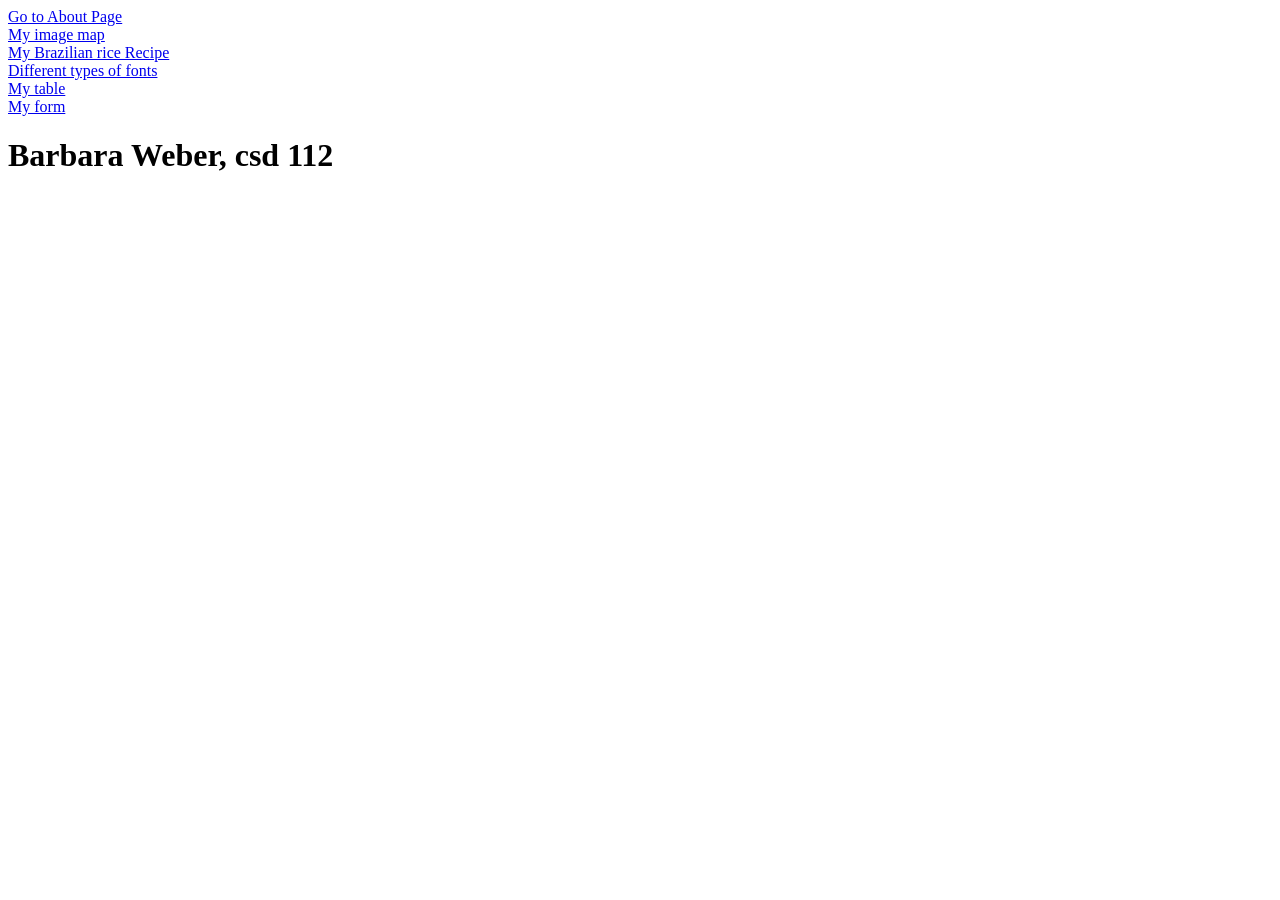
<file: index.html>
<!DOCTYPE html>
<html lang="en">
<head>
    <meta charset="UTF-8">
<meta name="viewport" content="width=device-width, initial-scale=1.0">
    <title>Document</title>
</head>
<body>
   <a href="html/about.html">Go to About Page</a>
   <br/><a href="html/imagemap.html"> My image map </a>
   <br/><a href="html/recipe.html"> My Brazilian rice Recipe </a>
    <br/><a href="html/fonts.html"> Different types of fonts </a>
    <br/><a href="html/barbara-table.html"> My table </a>
    <br><a href="html/form.html"> My form </a>
</body>
</html>
<h1>Barbara Weber, csd 112</h1>
</file>
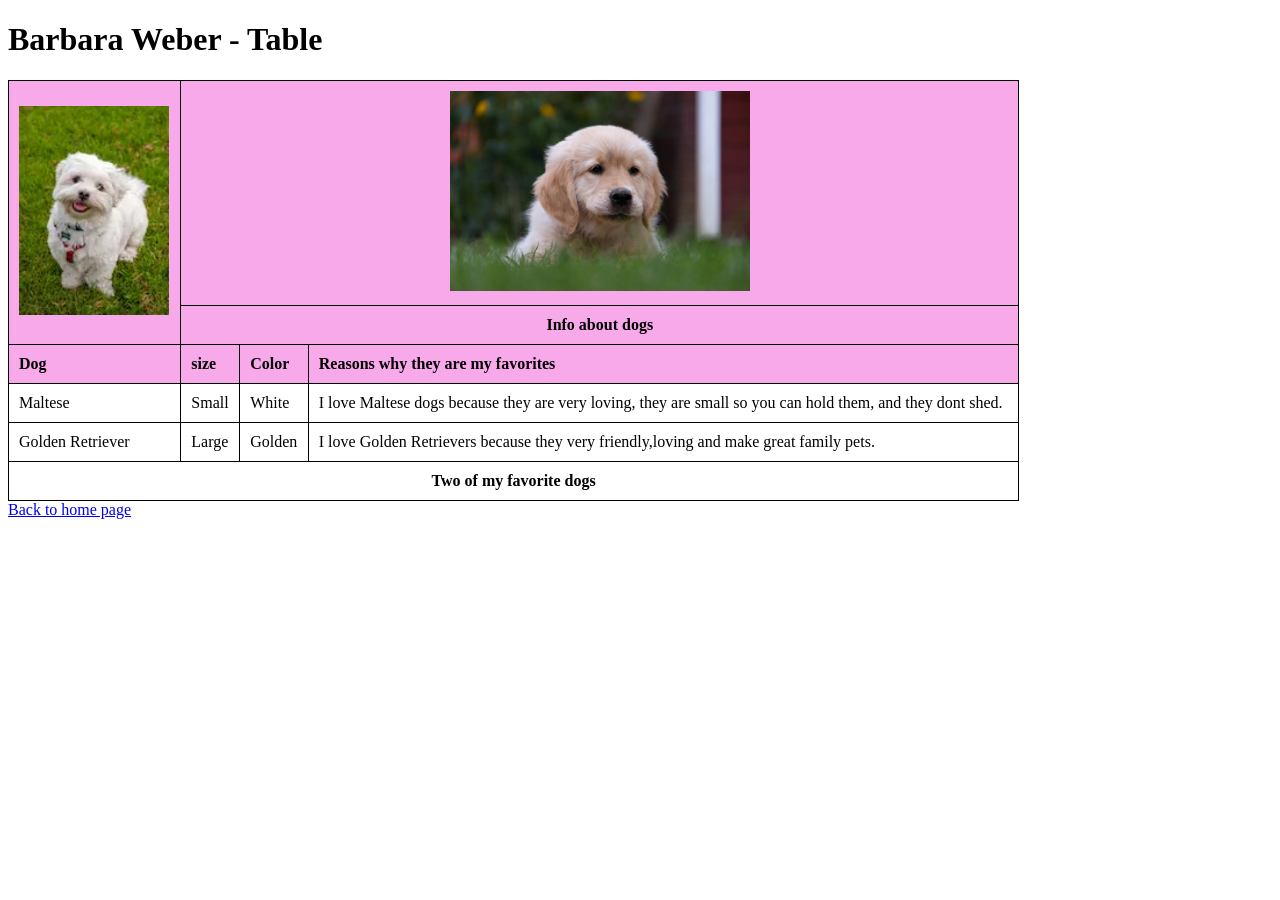
<file: html/barbara-table.html>
<!DOCTYPE html>
<html lang="en">

<head>
    <meta charset="UTF-8">
    <meta name="viewport" content="width=device-width, initial-scale=1.0">
    <title>Html Table</title>
    <link rel="stylesheet" href="../css/table.styles.css">
</head>

<body>

    <h1> Barbara Weber - Table</h1>
    <table>
        <thead>
            <tr>
                <th rowspan="2"> <img src=" ../img/Maltese.webp" alt="Maltese"> </th>
                <th colspan="3"> <img src=" ../img/golden_retriever.jpg" alt="golden_retriever"> </th>
            </tr>
            <tr>
                <th colspan="3"> Info about dogs</th>
            </tr>
        </thead>

        <tr>
            <th>Dog</th>
            <th>size</th>
            <th>Color</th>
            <th>Reasons why they are my favorites</th>
        </tr>
        <tr>
            <td> Maltese </td>
            <td> Small</td>
            <td> White </td>
            <td> I love Maltese dogs because they are very loving, they are small so you can hold them, and they dont shed.</td>
        </tr>

            <tr>
                <td> Golden Retriever </td>
                <td> Large </td>
                <td> Golden </td>
                <td> I love Golden Retrievers because they very friendly,loving and make great family pets.</td>
            </tr>
        <tfoot>
            <tr>
                <td colspan="4"> Two of my favorite dogs </td>
            </tr>
        </tfoot>
    </table>
    <a href="../index.html"> Back to home page </a>
</body>

</html>
</file>
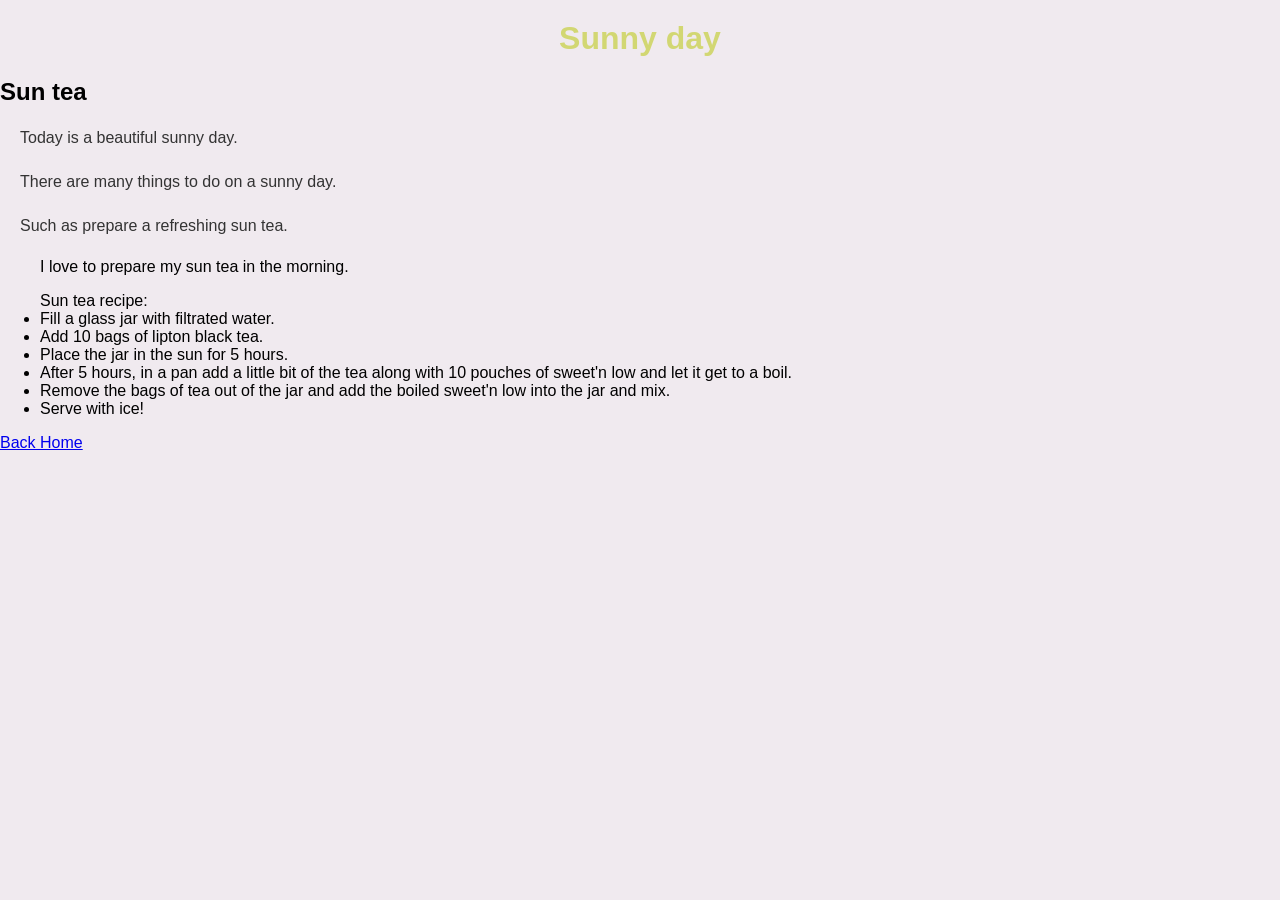
<file: html/fonts.html>
<!DOCTYPE html>
<html lang="en">
<head>
    <meta charset="UTF-8">
    <meta name="viewport" content="width=device-width, initial-scale=1.0">
    <title> Different types of fonts </title>
    <link rel="stylesheet" href="../css/style.css"> 
</head>
<body class="script">
    <h1> Sunny day </h1>
    <h2> Sun tea </h2>
    <p> Today is a beautiful sunny day. </p>
    <p> There are many things to do on a sunny day. </p>
    <p> Such as prepare a refreshing sun tea. </p>
    <blockquote> I love to prepare my sun tea in the morning. </blockquote>
    <ul> Sun tea recipe:
        <li> Fill a glass jar with filtrated water. </li>
        <li> Add 10 bags of lipton black tea.</li>
        <li> Place the jar in the sun for 5 hours.</li>
        <li> After 5 hours, in a pan add a little bit of the tea along with 10 pouches of sweet'n low and let it get to a boil. </li>
        <li> Remove the bags of tea out of the jar and add the boiled sweet'n low into the jar and mix.</li>
        <li> Serve with ice!</li>
    </ul>
    <a href="../index.html"> Back Home </a>
</body>
</html>
</file>
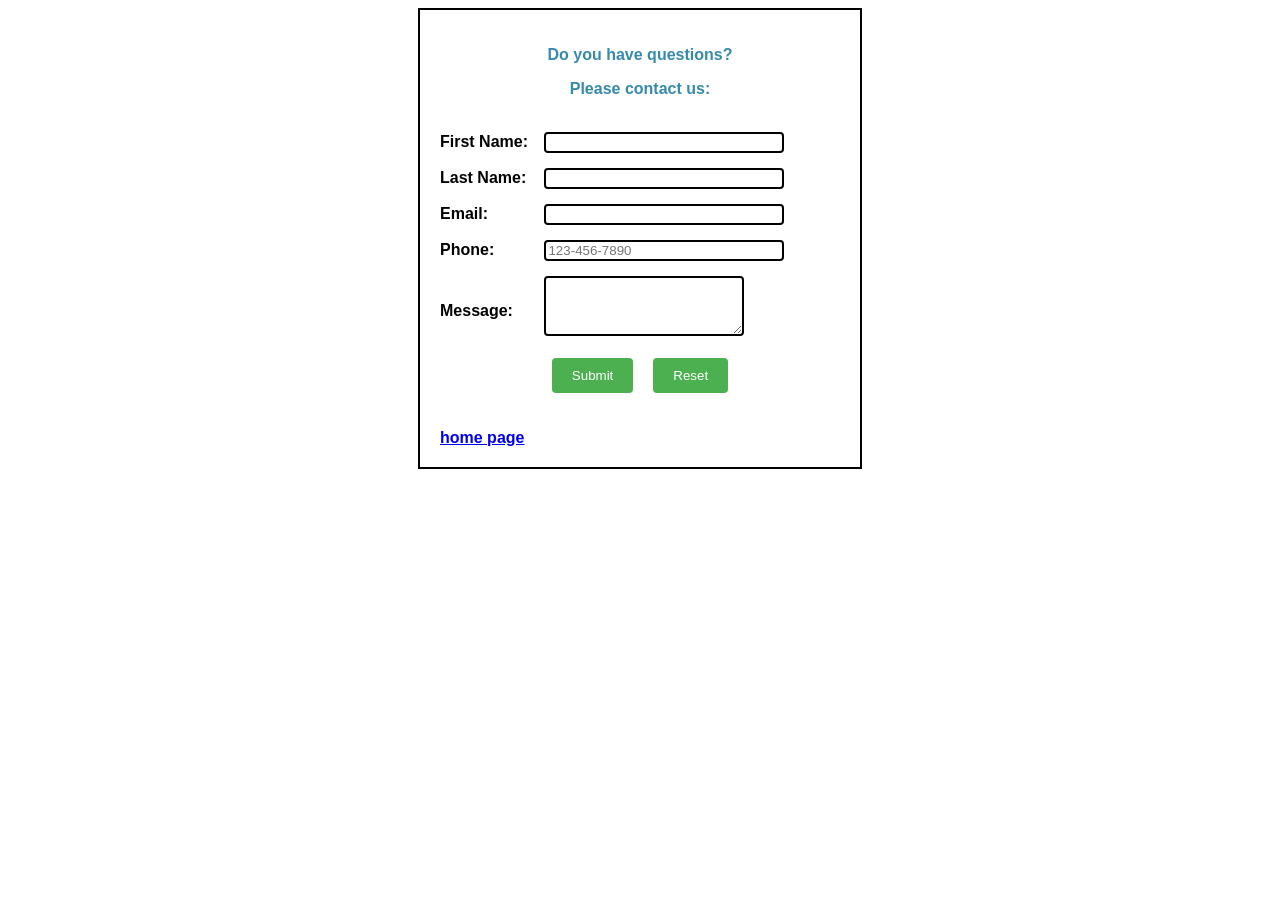
<file: html/form.html>
<!DOCTYPE html>
<html lang="en">
<head>
    <meta charset="UTF-8">
    <meta name="viewport" content="width=device-width, initial-scale=1.0">
    <title>Form</title>
    <link rel="stylesheet" href="../css/form.style.css">
</head>

<body>
    <form>
        <p class="center"> Do you have questions? </p>
        <p class="center"> Please contact us: </p>
        <br> <label for="first_name">First Name:</label> <input id="first_name" type="text">
        <br> <label for="last_name">Last Name:</label> <input id="last_name" type="text">
        <br> <label for="email">Email:</label> <input id="email" type="email">
        <br> <label for="phone">Phone:</label> <input id="phone" type="tel" pattern="[0-9]{3}-[0-9]{3}-[0-9]{4}" placeholder="123-456-7890">
        <br> <label for="message">Message:</label> <textarea id="message"></textarea>
        <br> <br>
        <div id="buttons"> 
       <input type="submit" id="Submit">
       <input type="reset" id="Reset">
         </div>
       <br> <br>
       <a href="../index.html"> home page </a>

    </form>
</body>
</html>
</file>
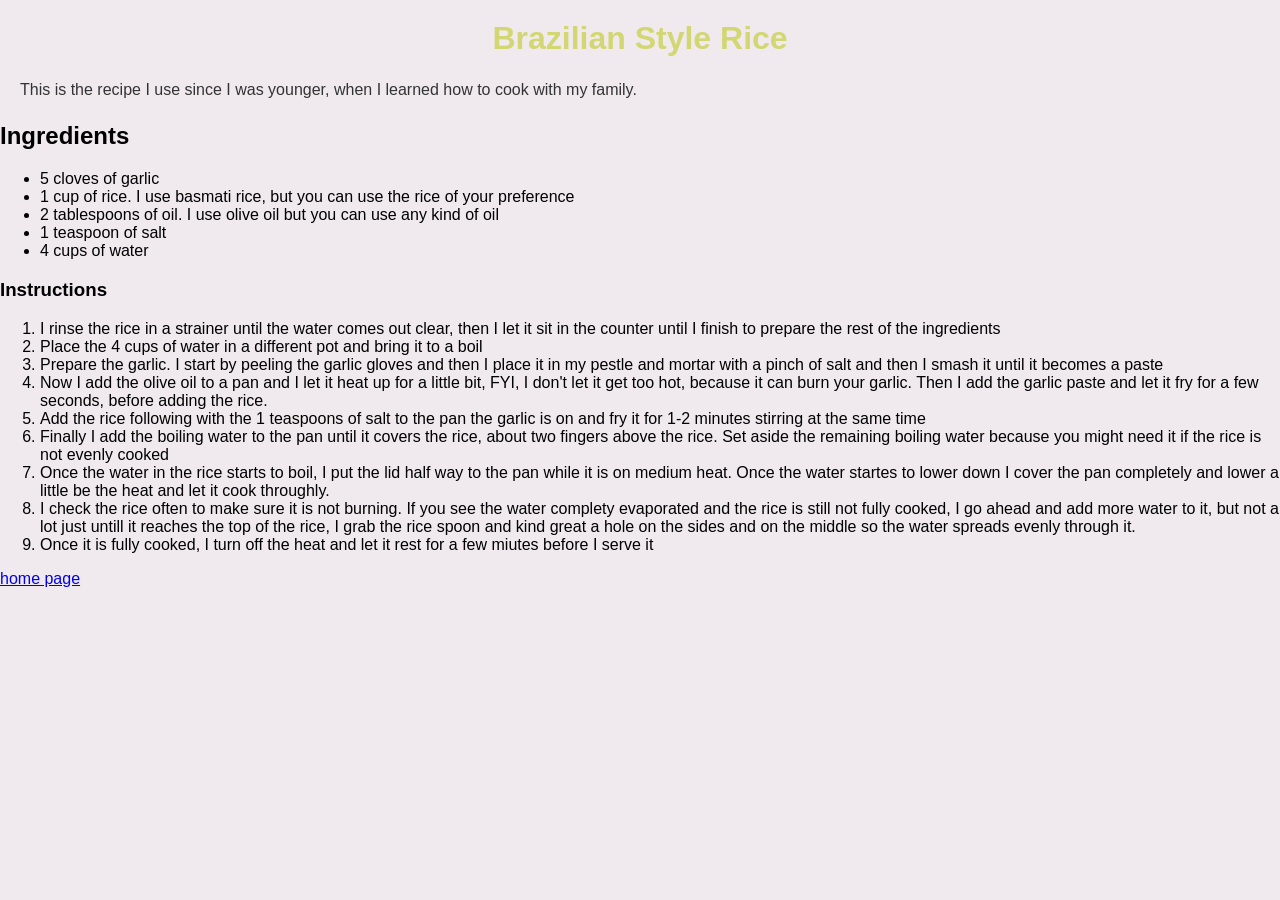
<file: html/recipe.html>
<!DOCTYPE html>
<html lang="en">
<head>
    <meta charset="UTF-8">
    <meta name="viewport" content="width=device-width, initial-scale=1.0">
    <title> My Brazilian rice Recipe </title>
    <link rel="stylesheet" href="../css/style.css">
</head>
<body>
    <h1> Brazilian Style Rice</h1>
    <p> This is the recipe I use since I was younger, when I learned how to cook with my family. </p>
    <h2> Ingredients </h2>
    <ul>
        <li> 5 cloves of garlic </li>
        <li> 1 cup of rice. I use basmati rice, but you can use the rice of your preference </li>
        <li> 2 tablespoons of oil. I use olive oil but you can use any kind of oil </li>
        <li> 1 teaspoon of salt </li>
        <li> 4 cups of water </li>
    </ul>
    <h3> Instructions </h3>
    <ol>
        <li> I rinse the rice in a strainer until the water comes out clear, then I let it sit in the counter until I finish to prepare the rest of the ingredients </li>
        <li> Place the 4 cups of water in a different pot and bring it to a boil</li>
        <li> Prepare the garlic. I start by peeling the garlic gloves and then I place it in my pestle and mortar with a pinch of salt and then I smash it until it becomes a paste</li>
        <li> Now I add the olive oil to a pan and I let it heat up for a little bit, FYI, I don't let it get too hot, because it can burn your garlic. Then I add the garlic paste and let it fry for a few seconds, before adding the rice. </li>
        <li> Add the rice following with the 1 teaspoons of salt to the pan the garlic is on and fry it for 1-2 minutes stirring at the same time </li>
        <li> Finally I add the boiling water to the pan until it covers the rice, about two fingers above the rice. Set aside the remaining boiling water because you might need it if the rice is not evenly cooked </li>
        <li> Once the water in the rice starts to boil, I put the lid half way to the pan while it is on medium heat. Once the water startes to lower down I cover the pan completely and lower a little be the heat and let it cook throughly. </li>
        <li> I check the rice often to make sure it is not burning. If you see the water complety evaporated and the rice is still not fully cooked, I go ahead and add more water to it, but not a lot just untill it reaches the top of the rice, I grab the rice spoon and kind great a hole on the sides and on the middle so the water spreads evenly through it.</li>
        <li> Once it is fully cooked, I turn off the heat and let it rest for a few miutes before I serve it</li>
    </ol>
    <a href="../index.html">home page</a>
</body>
</html>
</file>
<file: css/table.styles.css>
table{
    width: 80%;
}
th{
    text-align: left;
}
table, th, td{
    border: 1px solid black;
    border-collapse: collapse;
}
th, td{
    padding: 10px;
}
th{
    background-color: rgb(247, 169, 234);
}
th[colspan="3"]{
    text-align: center;
    
    
}
td[rowspan="3"]{
    text-align: center;
    background-color: #fcfcfc;
    font-weight: bold;
}

th[rowspan="2"] img{
    width: 150px;
}
th[colspan="3"] img{
    width: 300px;
}
th[colspan="3"] {
    background-color: rgb(113, 7, 88);
    size: 20px;
}
th[colspan="3"] {
    background-color: rgb(247, 169, 234);  
}


table[colspan="3"][colspan="3"]{
    background-color: rgb(247, 169, 234);
    border: 1px solid black;
}
tfoot{
    text-align: center;
    font-weight: bold;
}
thead{
    text-align: center;
}
</file>
<file: css/style.css>
/*Element selectors*/
body { 
    font-family: Arial, Helvetica, sans-serif;
    background-color: #f0eaef;
    margin: 0;
    padding: 0;
}
h1 {
    color: #d2d773;
    text-align: center;
    margin-top: 20px;
}
p {
    color: #333;
    font-size: 16px;
    line-height: 1.5;
    margin: 20px;
}
/*Class selectors*/
.container {
    width: 80%;
    margin: 0 auto;
    background-color: #f2e7ef;
    padding: 20px;
    box-shadow: 0 0 10px rgba(0, 0, 0, 0.1);
}
</file>
<file: css/form.style.css>
form{
    vertical-align: top;
    border: 2px solid black;
    padding: 20px;
    width: 400px;
    margin: 0 auto;
    font-family: Arial, sans-serif; 
    font-weight: bold; 
}


input[type="text"], input[type="tel"],input[type="email"] {

    width: 60%;
    margin-bottom: 15px;
    border: 2px solid;
    border-radius: 4px;
    box-sizing: border-box;
    

}
textarea {
    width: 50%;
    height: 60px;
    margin-bottom: -20px;
    align-items: center;
    border: 2px solid;
    border-radius: 4px;
    box-sizing: border-box;
    
}
label{
    width: 100px;
    display: inline-block;
}
input[type="submit"], input[type="reset"]{
    background-color: #4CAF50;
    color: white;
    padding: 10px 20px;
    border: none;
    border-radius: 4px;
    cursor: pointer;
    align-items: center;

}

#buttons {
    display: flex;
    justify-content: center;
    gap: 20px;
    margin-top: 20px;
}
.center{
 text-align: center;
 color: rgb(54, 138, 171);
}
</file>
